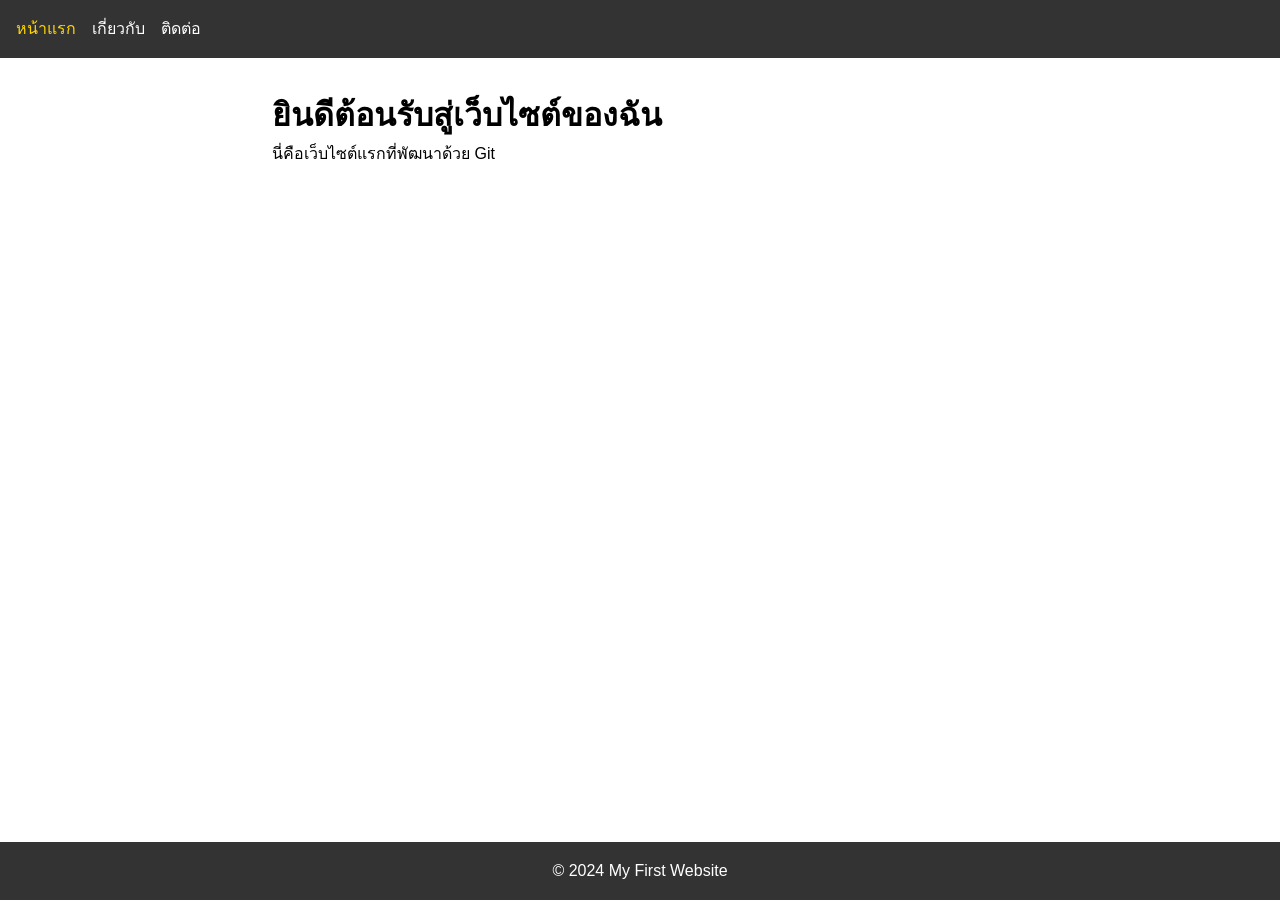
<file: index.html>
<!DOCTYPE html>
<html lang="th">
<head>
<meta charset="UTF-8">
<meta name="viewport" content="width=device-width, initial-scale=1.0">
<title>หน้าแรก - เว็บไซต์ของฉัน</title>
<link rel="stylesheet" href="css/style.css">
</head>
<body>
<header>
<nav>
<ul>

<li><a href="index.html" class="active">หน้าแรก</a></li>
<li><a href="about.html">เกี่ยวกับ</a></li>
<li><a href="contact.html">ติดต่อ</a></li>
</ul>
</nav>
</header>
<main>
<h1>ยินดีต้อนรับสู่เว็บไซต์ของฉัน</h1>
<p>นี่คือเว็บไซต์แรกที่พัฒนาด้วย Git</p>
</main>
<footer>
<p>&copy; 2024 My First Website</p>
</footer>
</body>
</html>
</file>
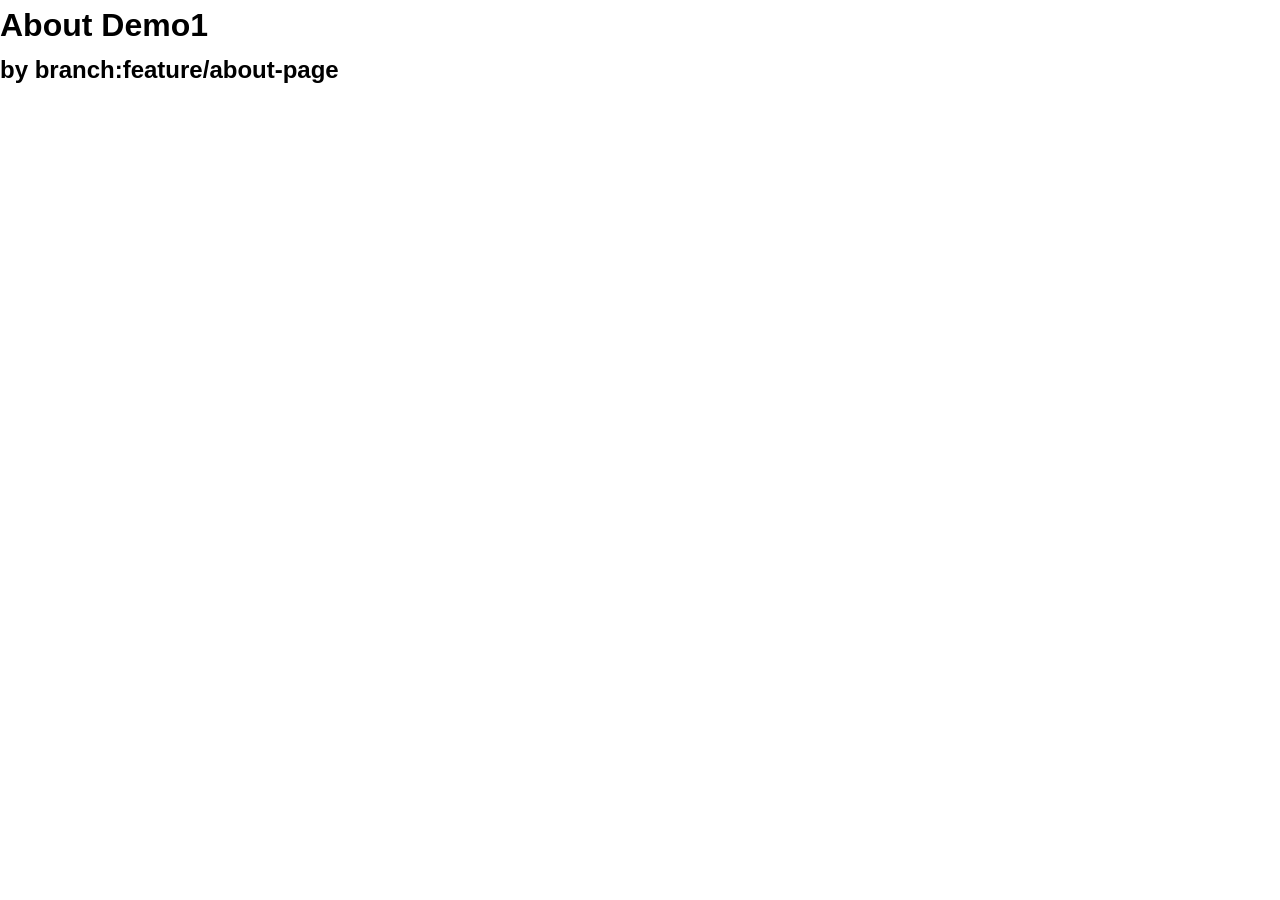
<file: about.html>
<!DOCTYPE html>
<html lang="th">
<head>
<meta charset="UTF-8">
<meta name="viewport" content="width=device-width, initial-scale=1.0">
<title>About</title>
<link rel="stylesheet" href="css/style.css">
</head>
<body>
<h1>About Demo1</h1>
<h2>by branch:feature/about-page</h2>
</body>
</html>
</file>
<file: css/style.css>
* { 
    margin: 0; 
    padding: 0; 
    box-sizing: border-box; 
}
 
body { 
    font-family: Arial, sans-serif; 
    line-height: 1.6; 
} 
 
header { 
    background: #333; 
    color: #fff; 
    padding: 1rem; 
} 
 
nav ul { 
    list-style: none; 
    display: flex; 
    gap: 1rem; 
} 
 
nav a { 
    color: #fff; 
    text-decoration: none; 
} 
 
nav a.active { 
    color: #ffd700; 
} 
 
main { 
    padding: 2rem; 
    max-width: 800px; 
    margin: 0 auto; 
} 
 
footer { 
    background: #333; 
    color: #fff; 
    text-align: center; 
    padding: 1rem; 
    position: fixed; 
    bottom: 0; 
    width: 100%; 
}
</file>
